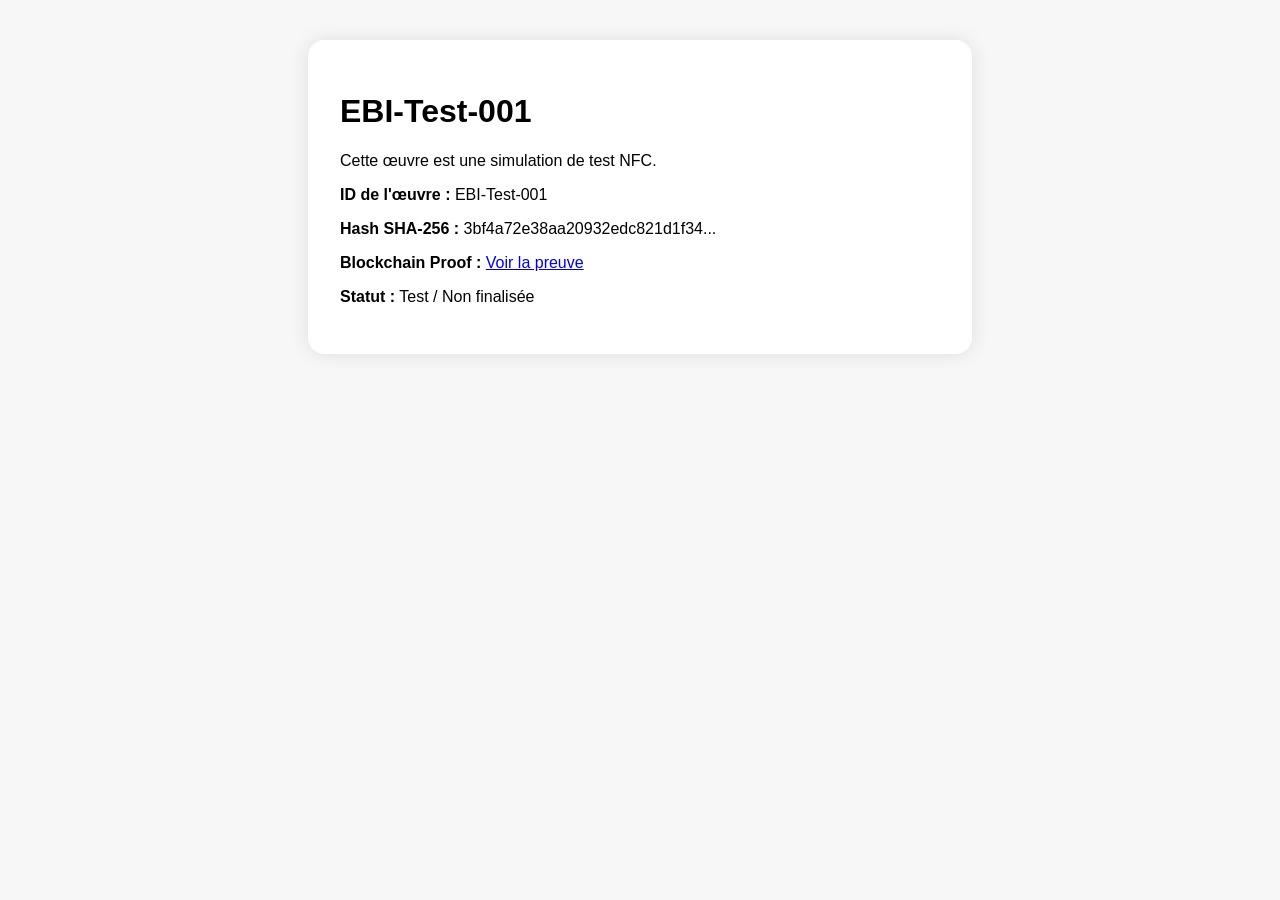
<file: EBI-Test-001.html>
<!DOCTYPE html>
<html lang="fr">
<head>
  <meta charset="UTF-8">
  <title>EBI-Test-001</title>
  <style>
    body { font-family: sans-serif; padding: 2rem; background: #f7f7f7; }
    .card { background: white; padding: 2rem; border-radius: 1rem; box-shadow: 0 0 20px rgba(0,0,0,0.1); max-width: 600px; margin: auto; }
  </style>
</head>
<body>
  <div class="card">
    <h1>EBI-Test-001</h1>
    <p>Cette œuvre est une simulation de test NFC.</p>
    <p><strong>ID de l'œuvre :</strong> EBI-Test-001</p>
    <p><strong>Hash SHA-256 :</strong> 3bf4a72e38aa20932edc821d1f34...</p>
    <p><strong>Blockchain Proof :</strong> <a href="https://chainlocker.app">Voir la preuve</a></p>
    <p><strong>Statut :</strong> Test / Non finalisée</p>
  </div>
</body>
</html>
</file>
